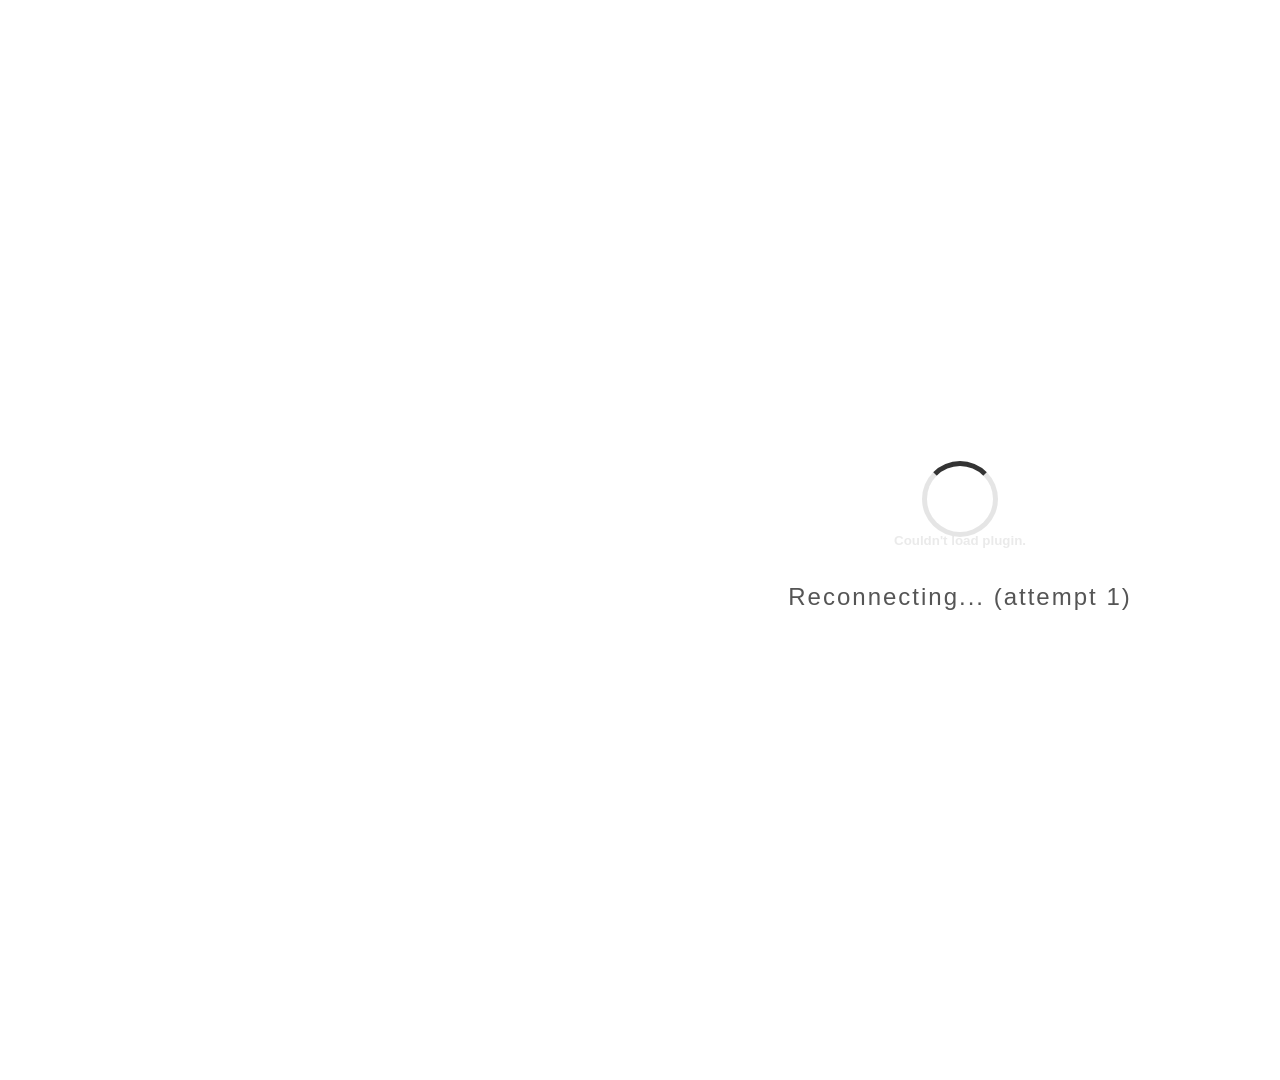
<file: index.html>
<!DOCTYPE html>
<html>
<head>
    <meta charset="UTF-8">
    <meta name="viewport" content="width=1920, initial-scale=1.0">
    <title>MI TELEVISIÓN CLÁSICA FAMILIAR</title>
    <link rel="stylesheet" href="css/style.css">
</head>
<body>

    <!-- AVPlay Video Surface -->
    <object id="av-player" type="application/avplayer"
            style="position:absolute; left:0; top:0; width:1920px; height:1080px; z-index:1;">
    </object>

    <!-- Loading Screen -->
    <div id="loading-screen">
        <div class="logo-container">
            <img src="images/channel_logo.png" alt="MI TELEVISIÓN CLÁSICA FAMILIAR">
        </div>
        <div class="app-title">Mi Televisión Clásica Familiar</div>
        <div class="spinner"></div>
        <div class="ver-en-vivo">VER EN VIVO</div>
    </div>

    <!-- Top Bar Overlay -->
    <div id="top-bar">
        <img src="images/channel_logo.png" alt="MI TELEVISIÓN CLÁSICA FAMILIAR" class="logo-small">
        <span class="channel-name">MI TELEVISIÓN CLÁSICA FAMILIAR</span>
        <span class="live-badge">LIVE</span>
        <span class="clock" id="clock"></span>
    </div>

    <!-- Bottom Bar - Control Hints -->
    <div id="bottom-bar">
        <div class="control-hint">
            <span class="key-icon">OK</span>
            <span>Play / Pause</span>
        </div>
        <div class="control-hint">
            <span class="key-icon">&#9654;&#10074;&#10074;</span>
            <span>Play / Pause</span>
        </div>
        <div class="control-hint">
            <span class="key-icon">&#8592;</span>
            <span>Back</span>
        </div>
    </div>

    <!-- Buffering Overlay -->
    <div id="buffering-overlay">
        <div class="spinner"></div>
        <div class="buffering-text">Buffering...</div>
        <div class="buffering-percent" id="buffering-percent"></div>
    </div>

    <!-- Pause Indicator -->
    <div id="pause-indicator">
        <svg viewBox="0 0 24 24">
            <rect x="6" y="4" width="4" height="16"/>
            <rect x="14" y="4" width="4" height="16"/>
        </svg>
    </div>

    <!-- Error / Network Popup -->
    <div id="error-popup">
        <div class="error-icon">&#9888;</div>
        <div class="error-title" id="error-title">Connection Lost</div>
        <div class="error-message" id="error-message">
            Please check your internet connection and try again.
        </div>
        <div class="error-buttons">
            <button class="popup-btn focused" id="btn-retry">Retry</button>
            <button class="popup-btn" id="btn-exit-error">Exit</button>
        </div>
    </div>

    <!-- Exit Confirmation Popup -->
    <div id="exit-popup">
        <div class="exit-title">Exit MI TELEVISIÓN CLÁSICA FAMILIAR?</div>
        <div class="exit-message">Are you sure you want to exit?</div>
        <div class="exit-buttons">
            <button class="popup-btn focused" id="btn-no">No</button>
            <button class="popup-btn" id="btn-yes">Yes</button>
        </div>
    </div>

    <script src="js/app.js"></script>

</body>
</html>
</file>
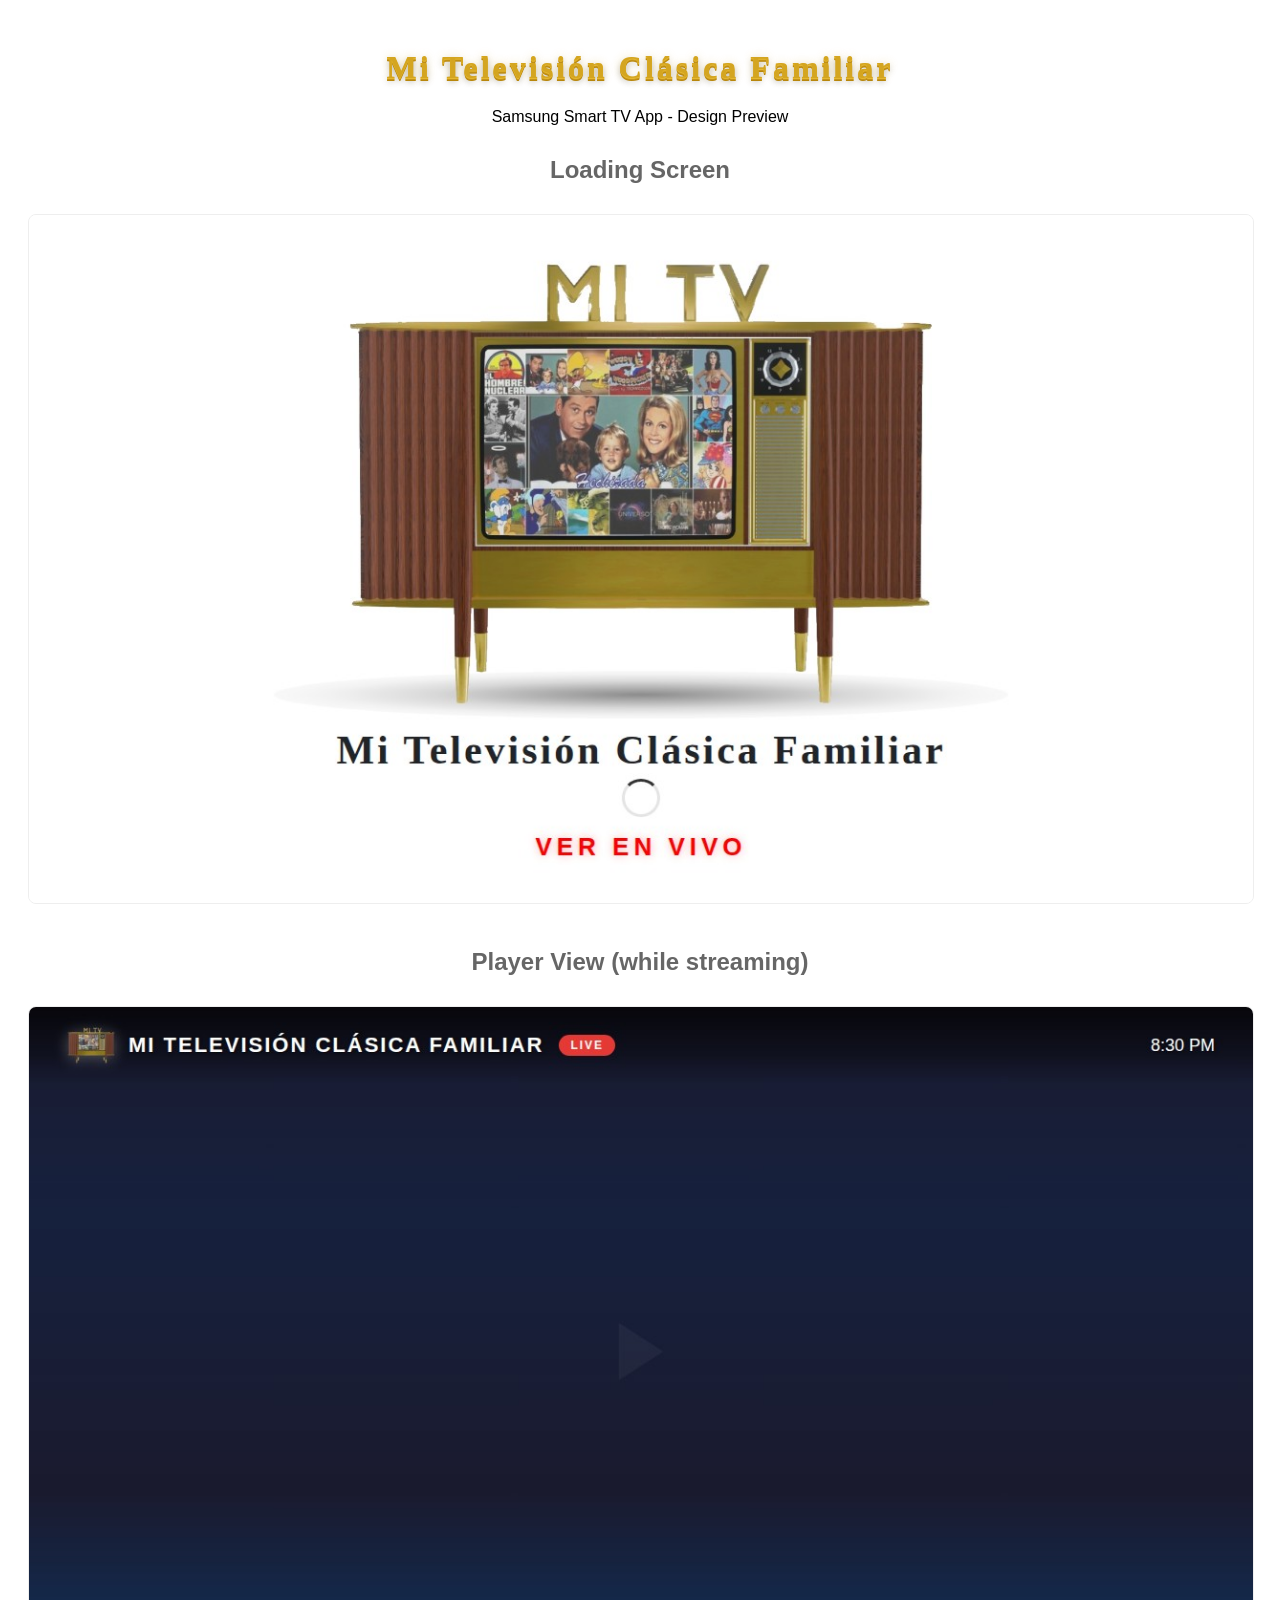
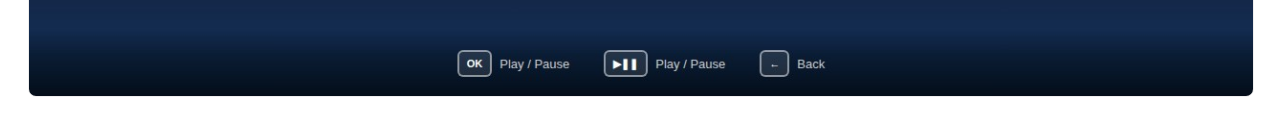
<file: gallery.html>
<!DOCTYPE html>
<html>
<head>
<meta charset="UTF-8">
<meta name="viewport" content="width=device-width, initial-scale=1.0">
<title>MI TELEVISIÓN CLÁSICA FAMILIAR - App Preview</title>
<style>
body { font-family: Arial, sans-serif; background: #ffffff; text-align: center; padding: 20px; }
h1 { color: #d4a520; font-weight: 900; font-family: 'Georgia', 'Times New Roman', serif; letter-spacing: 3px; text-shadow: 0 1px 0 #e6b830, 0 2px 0 #c5941a, 0 3px 0 #b8860b, 0 4px 6px rgba(0, 0, 0, 0.25), 0 0 10px rgba(212, 165, 32, 0.3); }
h2 { color: #666; margin-top: 30px; }
img { max-width: 100%; border: 1px solid #eee; border-radius: 8px; margin: 10px 0; }
</style>
</head>
<body>
<h1>Mi Televisión Clásica Familiar</h1>
<p>Samsung Smart TV App - Design Preview</p>

<h2>Loading Screen</h2>
<img src="screenshots_loading.jpg?v=22" alt="Loading Screen">

<h2>Player View (while streaming)</h2>
<img src="screenshots_player.jpg?v=22" alt="Player View">
</body>
</html>
</file>
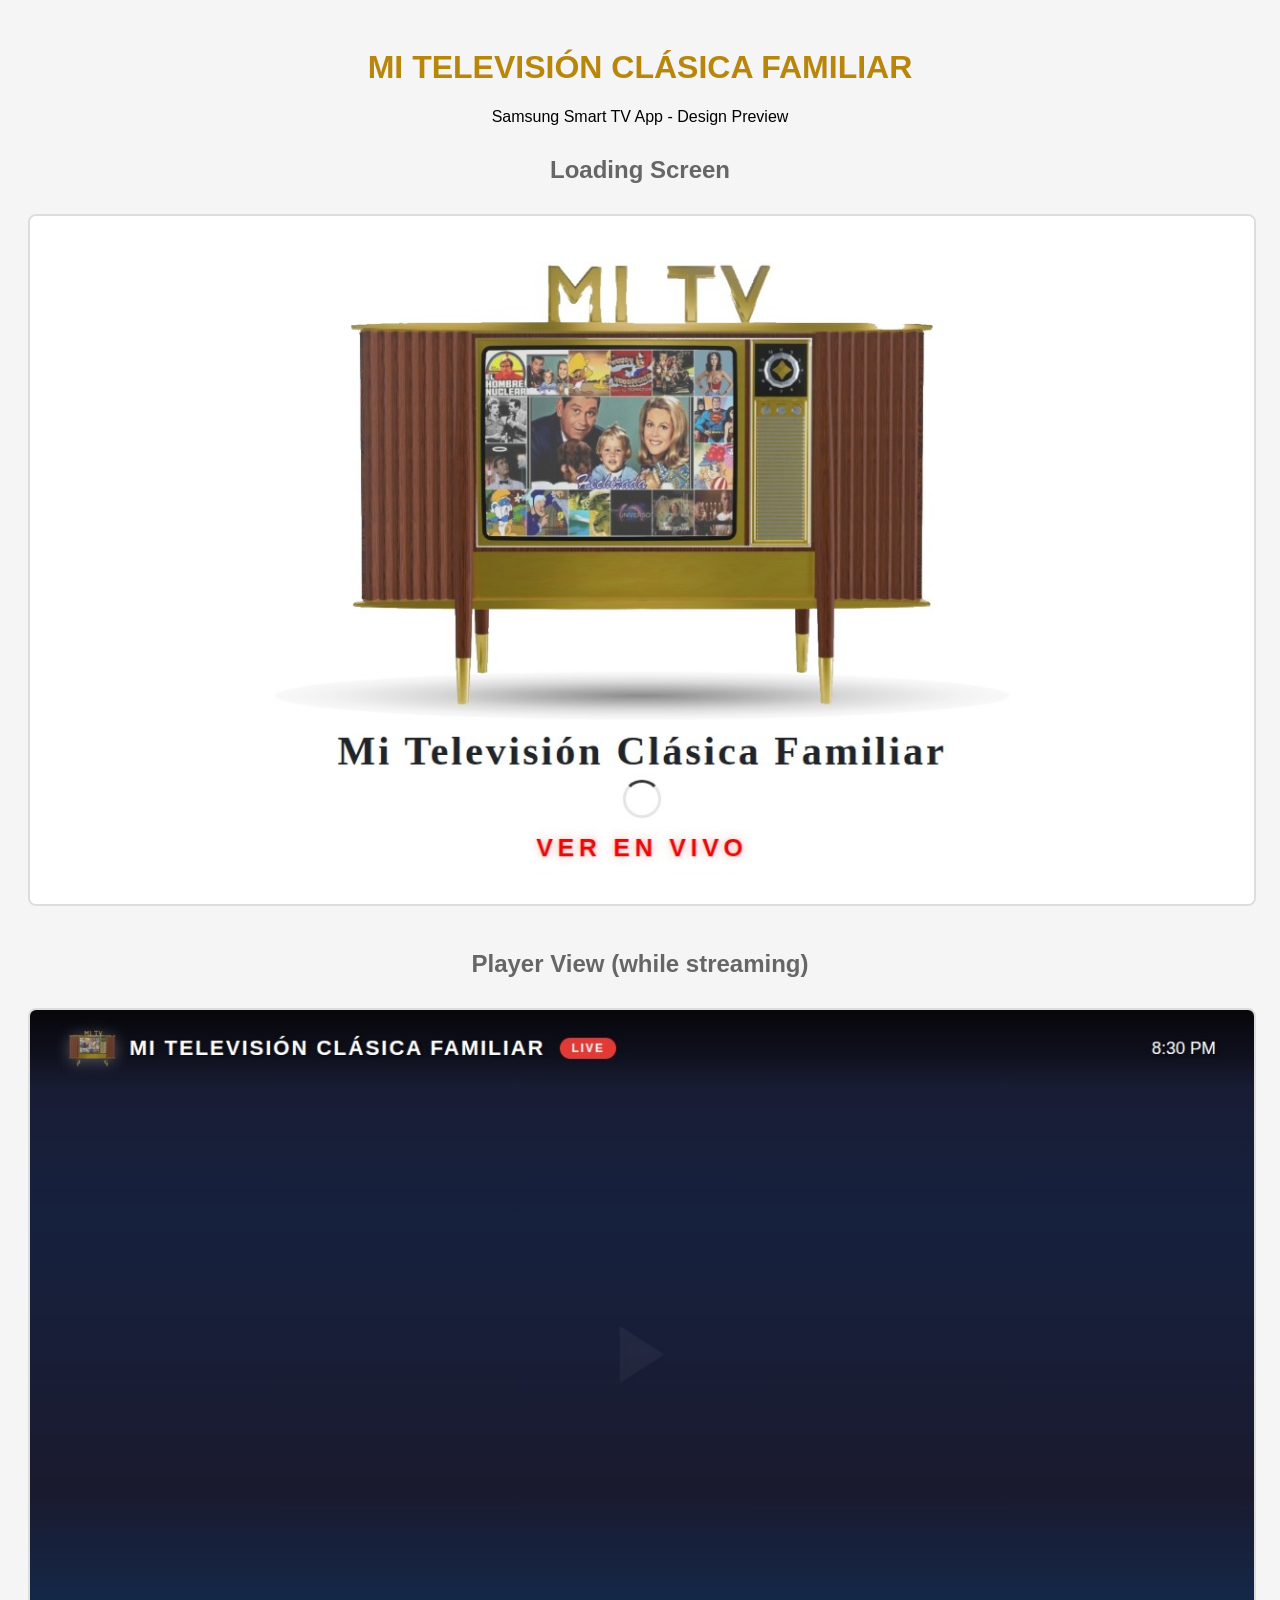
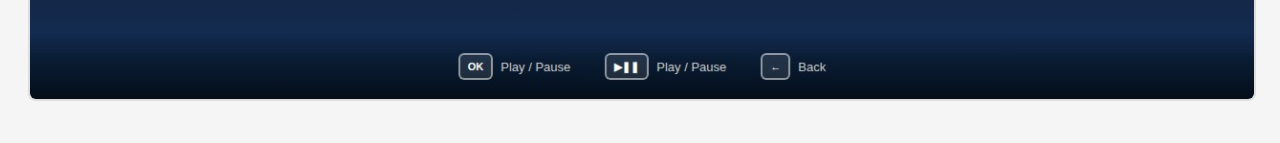
<file: index_gallery.html>
<!DOCTYPE html>
<html>
<head>
<meta charset="UTF-8">
<title>MI TELEVISIÓN CLÁSICA FAMILIAR - App Preview</title>
<style>
body { font-family: Arial, sans-serif; background: #f5f5f5; text-align: center; padding: 20px; }
h1 { color: #b8860b; }
h2 { color: #666; margin-top: 30px; }
img { max-width: 100%; border: 2px solid #ddd; border-radius: 8px; margin: 10px 0; }
</style>
</head>
<body>
<h1>MI TELEVISIÓN CLÁSICA FAMILIAR</h1>
<p>Samsung Smart TV App - Design Preview</p>

<h2>Loading Screen</h2>
<img src="screenshots_loading.jpg" alt="Loading Screen">

<h2>Player View (while streaming)</h2>
<img src="screenshots_player.jpg" alt="Player View">
</body>
</html>
</file>
<file: css/style.css>
/* MI TELEVISIÓN CLÁSICA FAMILIAR - Samsung Tizen App Styles */
/* White background matching mi-television.com website design */
/* Coordinate space: 1920x1080 (Samsung scales to 4K automatically) */

* {
    margin: 0;
    padding: 0;
    box-sizing: border-box;
}

@font-face {
    font-family: 'SamsungOne';
    src: local('SamsungOne');
}

body {
    width: 1920px;
    height: 1080px;
    overflow: hidden;
    background: #ffffff;
    font-family: 'SamsungOne', 'Segoe UI', Arial, sans-serif;
    color: #333333;
    -webkit-user-select: none;
    user-select: none;
}

/* ── AVPlay Video Surface ── */
#av-player {
    position: absolute;
    left: 0;
    top: 0;
    width: 1920px;
    height: 1080px;
    z-index: 1;
}

/* ── Loading Screen ── */
#loading-screen {
    position: absolute;
    left: 0;
    top: 0;
    width: 1920px;
    height: 1080px;
    z-index: 100;
    background: #ffffff;
    display: flex;
    flex-direction: column;
    align-items: center;
    justify-content: center;
    transition: opacity 0.8s ease-out;
}

#loading-screen.hidden {
    opacity: 0;
    pointer-events: none;
}

#loading-screen .logo-container {
    width: 920px;
    height: auto;
    margin-bottom: 20px;
    position: relative;
}

#loading-screen .logo-container::after {
    content: '';
    position: absolute;
    bottom: -8px;
    left: -12%;
    width: 124%;
    height: 70px;
    background: radial-gradient(ellipse at center, rgba(0, 0, 0, 0.45) 0%, rgba(0, 0, 0, 0.30) 20%, rgba(0, 0, 0, 0.15) 40%, rgba(0, 0, 0, 0.05) 60%, transparent 80%);
    border-radius: 50%;
    z-index: 0;
}

#loading-screen .logo-container img {
    width: 100%;
    height: auto;
    position: relative;
    z-index: 1;
}

#loading-screen .app-title {
    font-size: 60px;
    font-weight: 900;
    color: #212529;
    letter-spacing: 3px;
    margin-bottom: 8px;
    text-align: center;
    font-family: 'Georgia', 'Times New Roman', serif;
}

/* Loading spinner */
.spinner {
    width: 56px;
    height: 56px;
    border: 4px solid rgba(0, 0, 0, 0.1);
    border-top: 4px solid #333333;
    border-radius: 50%;
    animation: spin 1s linear infinite;
    margin-bottom: 24px;
}

@keyframes spin {
    0% { transform: rotate(0deg); }
    100% { transform: rotate(360deg); }
}

/* VER EN VIVO text */
.ver-en-vivo {
    font-size: 36px;
    font-weight: 900;
    color: #ff0000;
    letter-spacing: 6px;
    text-transform: uppercase;
    text-align: center;
    text-shadow: 0 0 10px rgba(255, 0, 0, 0.3);
}

/* ── Top Bar ── */
#top-bar {
    position: absolute;
    top: 0;
    left: 0;
    width: 1920px;
    height: 120px;
    background: linear-gradient(180deg, rgba(0,0,0,0.75) 0%, rgba(0,0,0,0.4) 60%, rgba(0,0,0,0) 100%);
    display: flex;
    align-items: center;
    padding: 0 60px;
    z-index: 20;
    opacity: 0;
    transition: opacity 0.4s ease;
    pointer-events: none;
}

#top-bar.visible {
    opacity: 1;
}

#top-bar .logo-small {
    width: 72px;
    height: auto;
    margin-right: 18px;
    border-radius: 8px;
    filter: drop-shadow(0 2px 8px rgba(255, 255, 255, 0.3));
}

#top-bar .channel-name {
    font-size: 30px;
    font-weight: 700;
    color: #ffffff;
    letter-spacing: 3px;
    text-shadow: 1px 1px 3px rgba(0, 0, 0, 0.5);
}

#top-bar .live-badge {
    margin-left: 20px;
    padding: 5px 16px;
    background: #e53935;
    border-radius: 20px;
    font-size: 16px;
    font-weight: 700;
    letter-spacing: 2px;
    text-transform: uppercase;
    color: #ffffff;
    animation: pulse-live 2s ease-in-out infinite;
}

@keyframes pulse-live {
    0%, 100% { opacity: 1; }
    50% { opacity: 0.7; }
}

#top-bar .clock {
    margin-left: auto;
    font-size: 26px;
    color: #ffffff;
    font-weight: 300;
    text-shadow: 1px 1px 3px rgba(0, 0, 0, 0.5);
}

/* ── Bottom Bar ── */
#bottom-bar {
    position: absolute;
    bottom: 0;
    left: 0;
    width: 1920px;
    height: 100px;
    background: linear-gradient(0deg, rgba(0,0,0,0.75) 0%, rgba(0,0,0,0.4) 60%, rgba(0,0,0,0) 100%);
    display: flex;
    align-items: flex-end;
    justify-content: center;
    padding-bottom: 28px;
    gap: 50px;
    z-index: 20;
    opacity: 0;
    transition: opacity 0.4s ease;
    pointer-events: none;
}

#bottom-bar.visible {
    opacity: 1;
}

.control-hint {
    display: flex;
    align-items: center;
    gap: 10px;
    font-size: 18px;
    color: #cccccc;
}

.control-hint .key-icon {
    display: inline-flex;
    align-items: center;
    justify-content: center;
    min-width: 34px;
    height: 34px;
    padding: 0 10px;
    border: 2px solid rgba(255, 255, 255, 0.5);
    border-radius: 8px;
    font-size: 14px;
    color: #ffffff;
    font-weight: 600;
    background: rgba(255, 255, 255, 0.1);
}

/* ── Buffering Overlay ── */
#buffering-overlay {
    position: absolute;
    left: 0;
    top: 0;
    width: 1920px;
    height: 1080px;
    z-index: 50;
    background: rgba(255, 255, 255, 0.85);
    display: none;
    flex-direction: column;
    align-items: center;
    justify-content: center;
}

#buffering-overlay.active {
    display: flex;
}

#buffering-overlay .spinner {
    width: 76px;
    height: 76px;
    border-width: 5px;
}

#buffering-overlay .buffering-text {
    margin-top: 22px;
    font-size: 24px;
    color: #555555;
    letter-spacing: 2px;
    font-weight: 400;
}

#buffering-overlay .buffering-percent {
    margin-top: 8px;
    font-size: 18px;
    color: #777777;
}

/* ── Pause Indicator ── */
#pause-indicator {
    position: absolute;
    left: 50%;
    top: 50%;
    transform: translate(-50%, -50%);
    z-index: 30;
    width: 110px;
    height: 110px;
    background: rgba(0, 0, 0, 0.5);
    border: 3px solid rgba(255, 255, 255, 0.6);
    border-radius: 50%;
    display: none;
    align-items: center;
    justify-content: center;
}

#pause-indicator.active {
    display: flex;
}

#pause-indicator svg {
    width: 44px;
    height: 44px;
    fill: #ffffff;
}

/* ── Error / Network Popup ── */
#error-popup {
    position: absolute;
    left: 50%;
    top: 50%;
    transform: translate(-50%, -50%);
    z-index: 200;
    width: 680px;
    background: #ffffff;
    border: 1px solid #dddddd;
    border-radius: 20px;
    padding: 50px;
    text-align: center;
    display: none;
    box-shadow: 0 10px 60px rgba(0, 0, 0, 0.15);
}

#error-popup.active {
    display: block;
}

#error-popup .error-icon {
    font-size: 56px;
    margin-bottom: 18px;
}

#error-popup .error-title {
    font-size: 30px;
    font-weight: 600;
    color: #e53935;
    margin-bottom: 14px;
}

#error-popup .error-message {
    font-size: 20px;
    color: #666666;
    line-height: 1.6;
    margin-bottom: 36px;
}

#error-popup .error-buttons {
    display: flex;
    justify-content: center;
    gap: 20px;
}

.popup-btn {
    padding: 14px 40px;
    font-size: 20px;
    font-weight: 600;
    border: 2px solid #dddddd;
    border-radius: 12px;
    background: transparent;
    color: #333333;
    cursor: pointer;
    outline: none;
    transition: all 0.2s ease;
}

.popup-btn.focused {
    border-color: #e53935;
    background: rgba(229, 57, 53, 0.05);
    color: #e53935;
    box-shadow: 0 0 24px rgba(229, 57, 53, 0.1);
}

/* ── Exit Confirmation Popup ── */
#exit-popup {
    position: absolute;
    left: 50%;
    top: 50%;
    transform: translate(-50%, -50%);
    z-index: 200;
    width: 580px;
    background: #ffffff;
    border: 1px solid #dddddd;
    border-radius: 20px;
    padding: 50px;
    text-align: center;
    display: none;
    box-shadow: 0 10px 60px rgba(0, 0, 0, 0.15);
}

#exit-popup.active {
    display: block;
}

#exit-popup .exit-title {
    font-size: 34px;
    font-weight: 600;
    color: #222222;
    margin-bottom: 14px;
}

#exit-popup .exit-message {
    font-size: 22px;
    color: #666666;
    margin-bottom: 36px;
}

#exit-popup .exit-buttons {
    display: flex;
    justify-content: center;
    gap: 24px;
}
</file>
